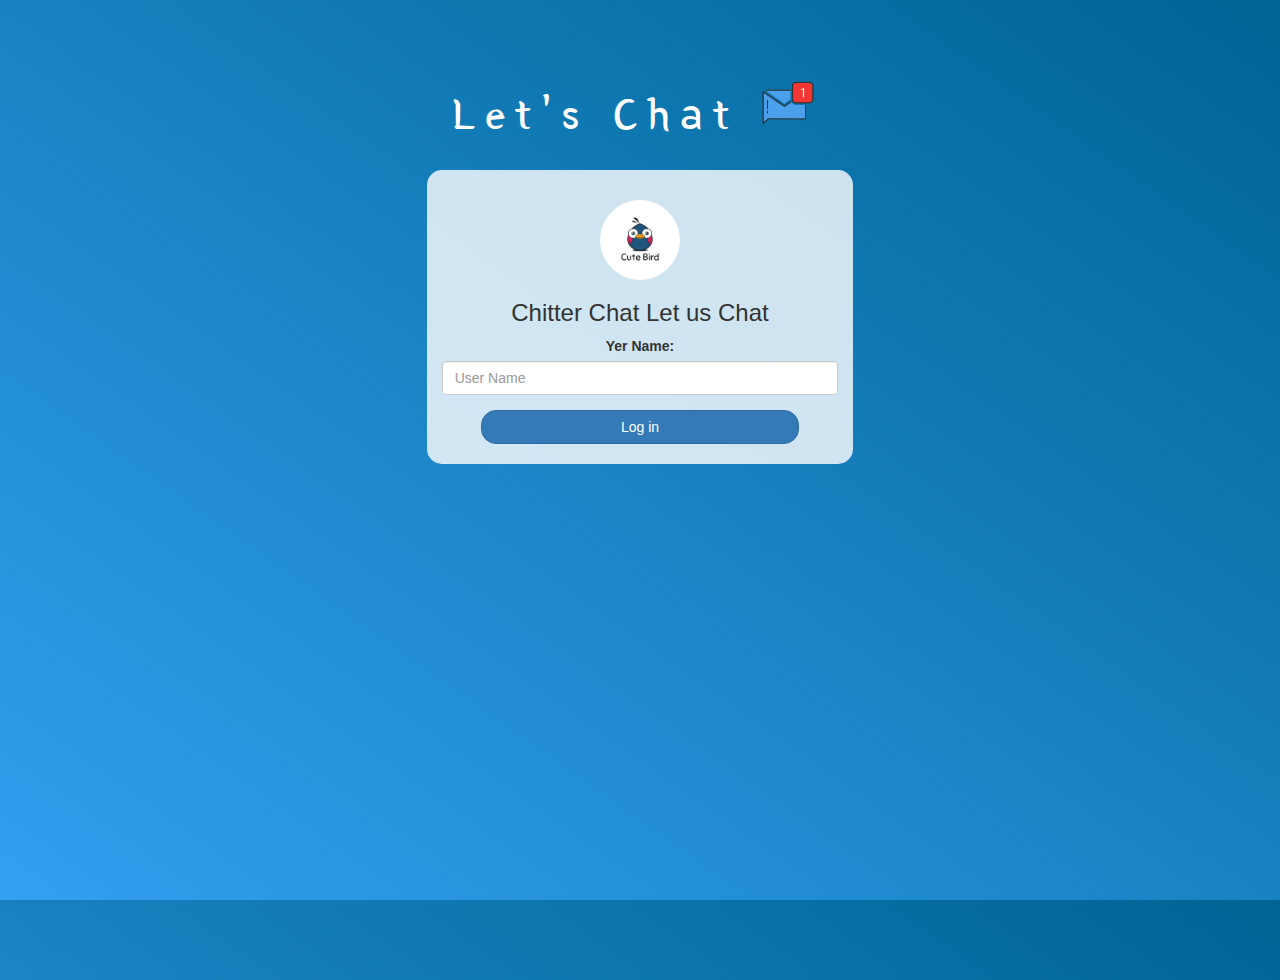
<file: index.html>
<!DOCTYPE html>
<html>
<head>
	<title>Let's Chat</title>
<link href="https://fonts.googleapis.com/css?family=Yeon+Sung&display=swap" rel="stylesheet"><meta name="viewport" content="width=device-width, initial-scale=1">

<link rel="stylesheet" href="https://maxcdn.bootstrapcdn.com/bootstrap/3.4.0/css/bootstrap.min.css">
<script src="https://ajax.googleapis.com/ajax/libs/jquery/3.4.1/jquery.min.js"></script>
<script src="https://maxcdn.bootstrapcdn.com/bootstrap/3.4.0/js/bootstrap.min.js"></script>

<link rel="stylesheet" type="text/css" href="style.css">
<script src="login.js"></script>
</head>
<body>
<center>
	<h1 class="header">	
		Let's Chat	<sup>
	<img src="m2.png">
	</sup>
</h1>
	<div class="col-lg-4 col-md-6 col-sm-6 col-xs-11 login_div">
	<img src="logo.png" class="logo">
		<h3 >Chitter Chat Let us Chat</h3>
		<div class="form-group">
		  <label >Yer Name:</label>
        <input type="text" id="user_name" class="form-control" placeholder="User Name">
		</div>
		<button id="login_button" class="btn btn-primary" onclick="addUser()">Log in</button>
		<br><br>
	</div>
</center>
</body>
</html>
</file>
<file: style.css>
html, body
{
  height: 100%;
  margin: 0;
}

body
{
background-image: linear-gradient(to right top, #33a0f1, #2591d9, #1882c1, #0a73aa, #006494);
}

.header
{
	color: white;font-family: 'Yeon Sung';font-size: 45px;letter-spacing: 10px;margin-top: 80px;
}
.header img
{
	width: 80px;margin-left: -15px;
}

.login_div
{
	background: rgba(255,255,255,0.8);float: none;border-radius: 15px;
}

.logo
{
	width: 80px;margin-top: 30px;border-radius: 40px;
}

#login_button
{
	width: 80%;border-radius: 15px;
}

.room_name
{
	cursor: pointer;
	font-size: 20px;
}


#logout
{
	font-size: 20px; float: right;
}


#output
{
	padding: 10px; width:80%;background: rgba(255,255,255,0.8);border-radius: 15px;
}

.input_div_room_page
{
	width: 80%;
}

.input_div label
{
	color: white;font-size: 20px;
}


.input_div_message_page
{
	position: fixed;bottom: 0px;width: 100%;background: rgba(255,255,255,0.8);
}
.input_div_message_page label
{
	color: black;
}
.input_div_message_page #msg
{
	width: 80%;
}
.input_div_message_page button
{
	margin-top: 15px;
	width: 50%; 
}
.color_white
{
	color: white
}

.user_tick
{
	width:20px;
}
.message_h4
{
	padding-left:5px;color:grey;
}
</file>
